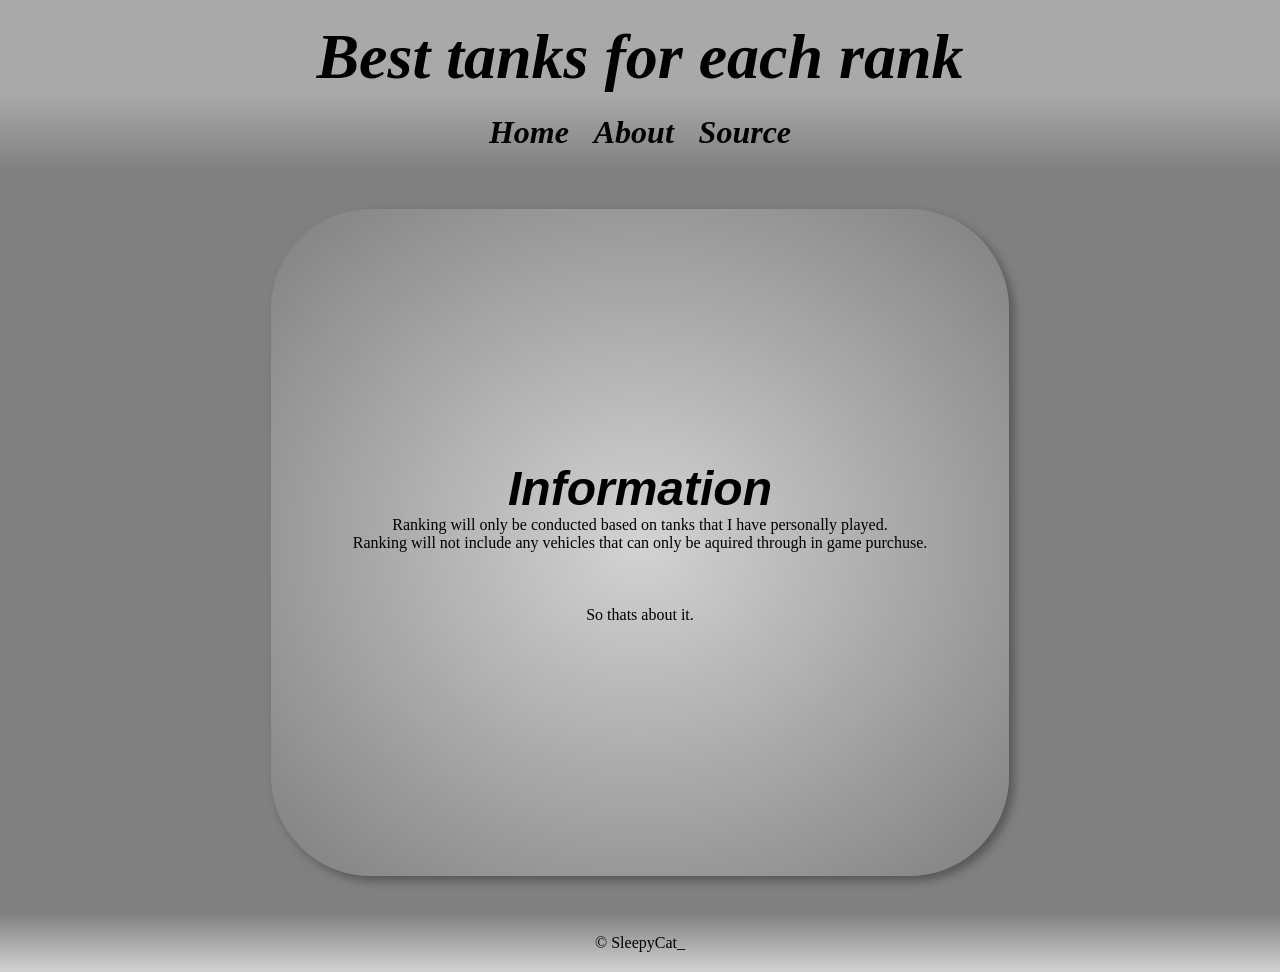
<file: about.html>
<!DOCTYPE html>
<html lang="en">
<head>
    <meta charset="UTF-8">
    <meta name="viewport" content="width=device-width, initial-scale=1.0">
    <title>Top 10 tanks in War Thunder</title>
    <link rel="stylesheet" href="style.css">
</head>
<body>
    <header><h1>Best tanks for each rank</h1></header>
    <nav>
        <a href="index.html">Home</a>
        <a href="about.html">About</a>
        <a href="source.html">Source</a>
    </nav>
    <main class ="ranking">
        <br>
        <div class="rank">
            <h2>Information</h2>
            <p>Ranking will only be conducted based on tanks that I have personally played. </p>
            <p>Ranking will not include any vehicles that can only be aquired through in game purchuse.</p>
            <br>
            <br>
            <br>
            <p>So thats about it.</p>
        </div>
        <br>
    </main>
    <footer>&copy; SleepyCat_</footer>
</body>
</file>
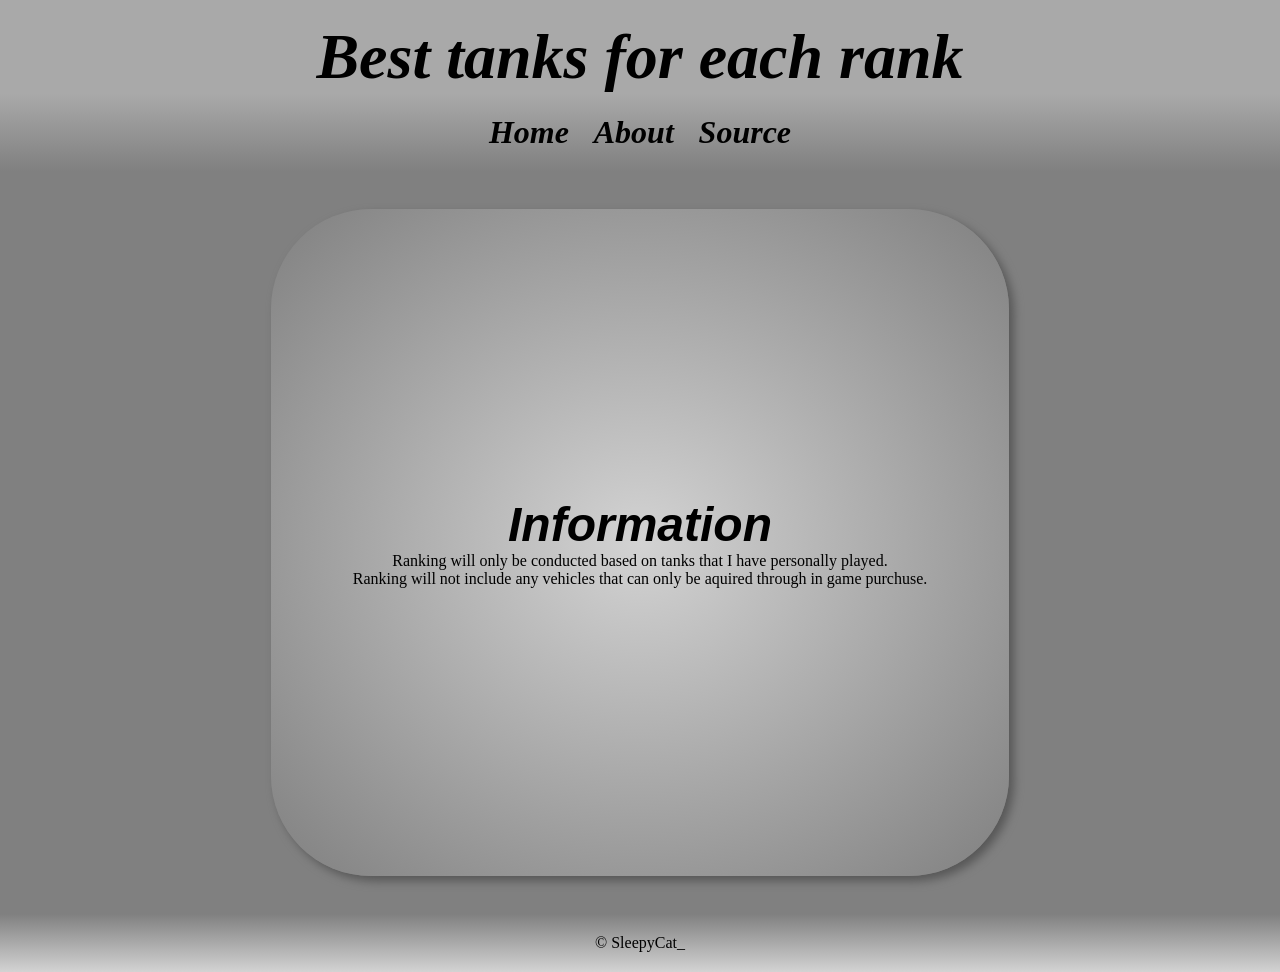
<file: source.html>
<!DOCTYPE html>
<html lang="en">
<head>
    <meta charset="UTF-8">
    <meta name="viewport" content="width=device-width, initial-scale=1.0">
    <title>Top 10 tanks in War Thunder</title>
    <link rel="stylesheet" href="style.css">
</head>
<body>
    <header><h1>Best tanks for each rank</h1></header>
    <nav>
        <a href="index.html">Home</a>
        <a href="about.html">About</a>
        <a href="source.html">Source</a>
    </nav>
    <main class ="ranking">
        <br>
        <div class="rank">
            <h2>Information</h2>
            <p>Ranking will only be conducted based on tanks that I have personally played. </p>
            <p>Ranking will not include any vehicles that can only be aquired through in game purchuse.</p>
        </div>
        <br>
    </main>
    <footer>&copy; SleepyCat_</footer>
</body>
</file>
<file: style.css>
*{
    margin: 0;
    padding: 0;
    box-sizing: border-box;
}

main{
    width: 100%;
    
    flex: 1;

    flex-grow: 5;
    display: grid;
    grid-template-columns: 1fr 1fr 1fr 1fr;
    grid-template-rows: 1fr 1fr;
    background: gray;
    gap: 2%;
    padding-left: 2%;
    padding-right: 2%;
}

header{
    width: 100%;
    height: 4dvh;
    background: darkgray;
    display: flex;
    flex-direction: column;
    justify-content: center;
    align-items: center;
    padding-top: 20px;
    flex: 1;
}

body{
    display: flex;
    min-height: 100dvh;
    flex-direction: column;
    justify-content: center;
    align-items: center;
}

footer{
    width: 100%;
    height: 2dvh;
    background: linear-gradient(to top, lightgray, gray);
    display: flex;
    flex-direction: column;
    justify-content: center;
    align-items: center;
    padding: 20px;
    flex: 1;
}

nav{
    width: 100%;
    height: 3dvh;
    background: linear-gradient(to top, gray, darkgray);
    display: flex;
    flex-direction: row;
    justify-content: center;
    align-items: center;
    padding: 20px;
    gap: 2%;
    flex: 1;
}

.lobby > a{
    width: 100%;
    display: flex;
    flex-direction: column;
    justify-content: center;
    align-items: center;
    padding: 20px;
    background: radial-gradient(lightgray, gray);
    border-radius: 75px;
    box-shadow: 5px 5px 10px rgb(87, 87, 87);
    text-align: center;
    text-decoration: none;
    color: black;
}

.lobby > a:hover{
    background: radial-gradient(gray, darkgray);
    border-radius: 75px;
    box-shadow: 5px 5px 10px rgb(87, 87, 87);
}

h1{
    font: italic bold 64px "Fira Sans",  serif;
}

h2{
    font: italic bold 48px "Fira Sans",  sans-serif;
}

.ranking{
    min-height: 82.5dvh;
    display: flex;
    flex-direction: column;
    justify-content: center;
    align-items: center;
    flex: 1;
    gap: 20px;
}

.rank{
    display: flex;
    flex: 1;
    flex-direction: column;
    justify-content: center;
    align-items: center;
    background: radial-gradient(lightgray, gray);
    padding: 50px;
    border-radius: 100px;
    box-shadow: 5px 5px 10px rgb(87, 87, 87);
    width: 60%;
    height: 80dvh;
}

nav a{
    text-decoration: none;
    color: black;
    font: italic bold 32px "Fira Sans",  serif;
}

.li{
    text-decoration: none;
    color: black;
    font: italic bold 32px "Fira Sans",  serif;
    background: rgb(160, 158, 158);
    border-radius: 100px;
    padding: 5px;
    padding-left: 8px;
    padding-right: 8px;
}

.li:hover{
    background: rgb(115, 113, 113);
}

@media screen and (max-width: 800px) {
main{
    grid-template-columns: 1fr 1fr;
    grid-template-rows: 1fr 1fr 1fr 1fr;
    min-height: 100dvh;
}
h1{
    font: italic bold 32px "Fira Sans",  serif;
}
h2{
    font: italic bold 24px "Fira Sans",  serif;
}
nav a{
    font: italic bold 16px "Fira Sans",  serif;
}
.rank{
    width: 80%;
}
}
</file>
